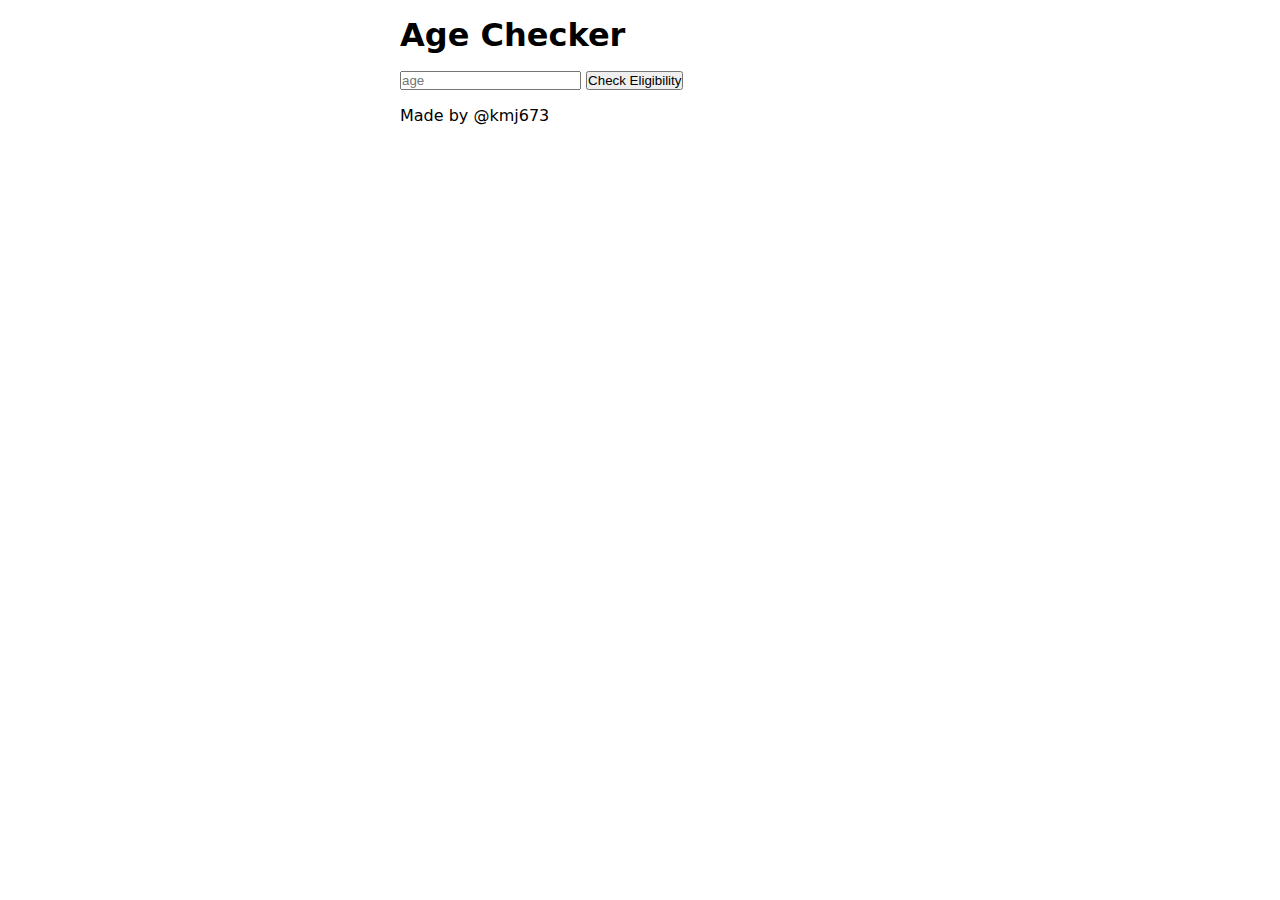
<file: index.html>
<!DOCTYPE html>
<html lang="en">
  <head>
    <meta charset="UTF-8" />
    <meta http-equiv="X-UA-Compatible" content="IE=edge" />
    <meta name="viewport" content="width=device-width, initial-scale=1.0" />
    <title>Age Checker</title>
    <link rel="stylesheet" href="style.css" />
  </head>
  <body>
    <header class="center top">
      <h1>Age Checker</h1>
    </header>
    <main class="center top">
      <form action="" id="age">
        <label for="age">
          <input type="number" placeholder="age" name="age" required />
        </label>
        <button type="submit">Check Eligibility</button>
        <br />
        <output></output>
      </form>
    </main>
    <footer class="center top">
      Made by <a href="https://github.com/kmj673">@kmj673</a>
    </footer>
    <script src="script.js"></script>
  </body>
</html>
</file>
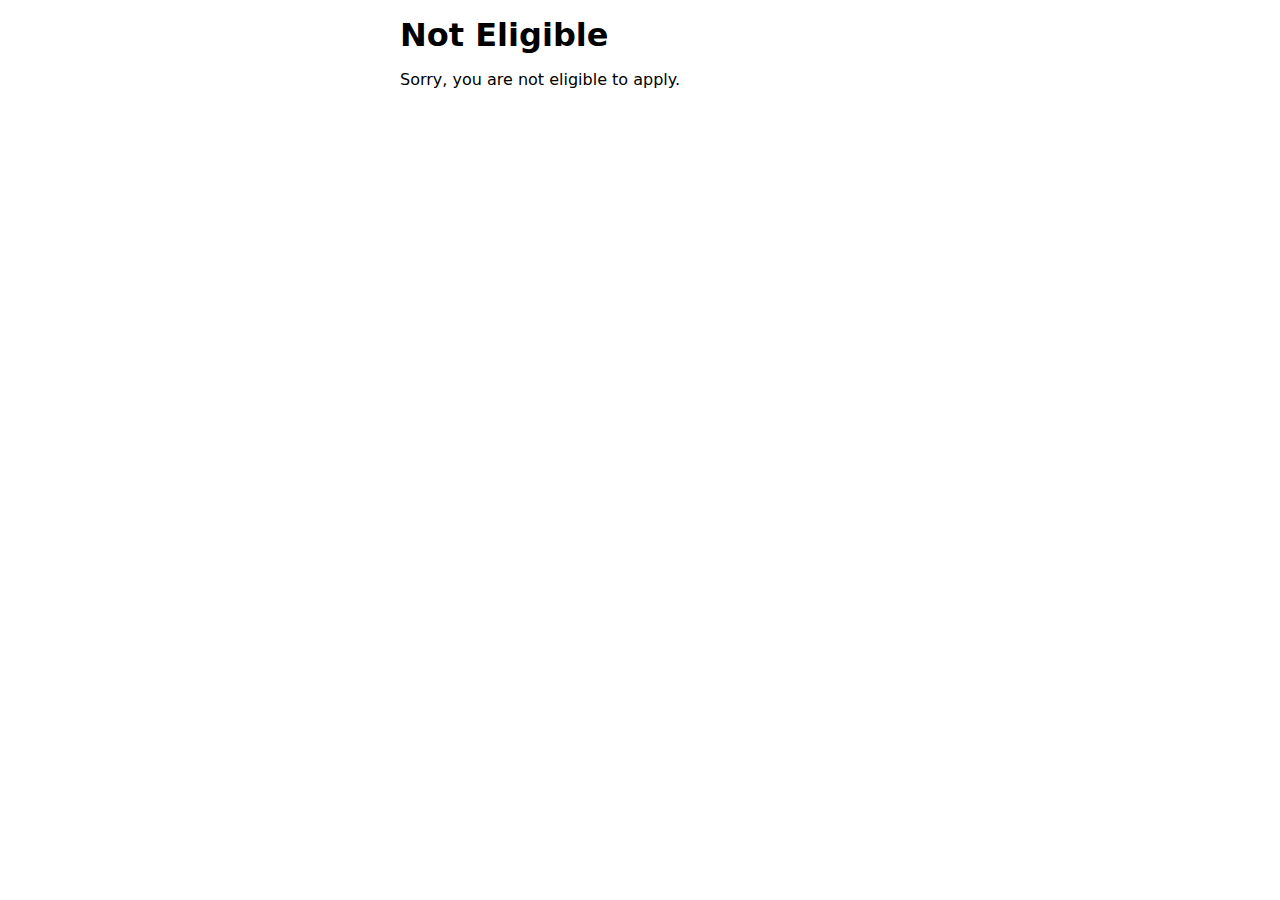
<file: failure.html>
<!DOCTYPE html>
<html lang="en">
  <head>
    <meta charset="UTF-8" />
    <meta http-equiv="X-UA-Compatible" content="IE=edge" />
    <meta name="viewport" content="width=device-width, initial-scale=1.0" />
    <title>Not Eligible</title>
    <link rel="stylesheet" href="style.css" />
  </head>
  <body>
    <header class="center top">
      <h1>Not Eligible</h1>
    </header>
    <main class="center top">
      <p>Sorry, you are not eligible to apply.</p>
    </main>
  </body>
</html>
</file>
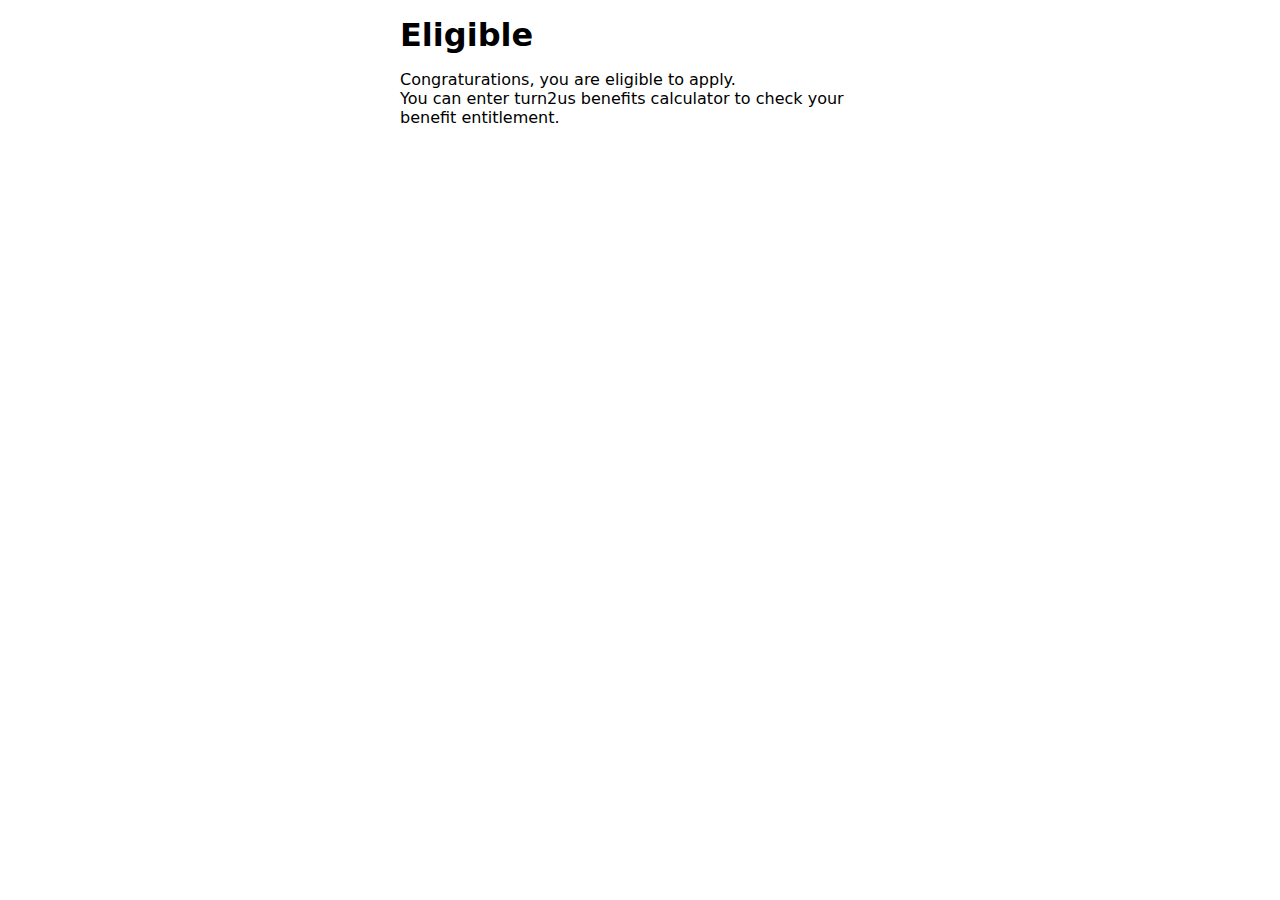
<file: success.html>
<!DOCTYPE html>
<html lang="en">
  <head>
    <meta charset="UTF-8" />
    <meta http-equiv="X-UA-Compatible" content="IE=edge" />
    <meta name="viewport" content="width=device-width, initial-scale=1.0" />
    <title>Eligible</title>
    <link rel="stylesheet" href="style.css" />
  </head>
  <body>
    <header class="center top">
      <h1>Eligible</h1>
    </header>
    <main class="center top">
      <p>
        Congraturations, you are eligible to apply. <br />
        You can enter
        <a href="https://benefits-calculator.turn2us.org.uk/"
          >turn2us benefits calculator
        </a>
        to check your benefit entitlement.
      </p>
    </main>
  </body>
</html>
</file>
<file: style.css>
* {
  box-sizing: border-box;
  margin: 0;
  padding: 0;
  --orange: #e74300;
}
body {
  font-family: system-ui, sans-serif;
}
a {
  text-decoration: none;
  color: inherit;
}
.center {
  max-width: 480px;
  margin-left: auto;
  margin-right: auto;
}
.top {
  margin-top: 1rem;
}
a:hover {
  background-color: var(--orange);
}
span {
  background-color: var(--orange);
}
</file>
